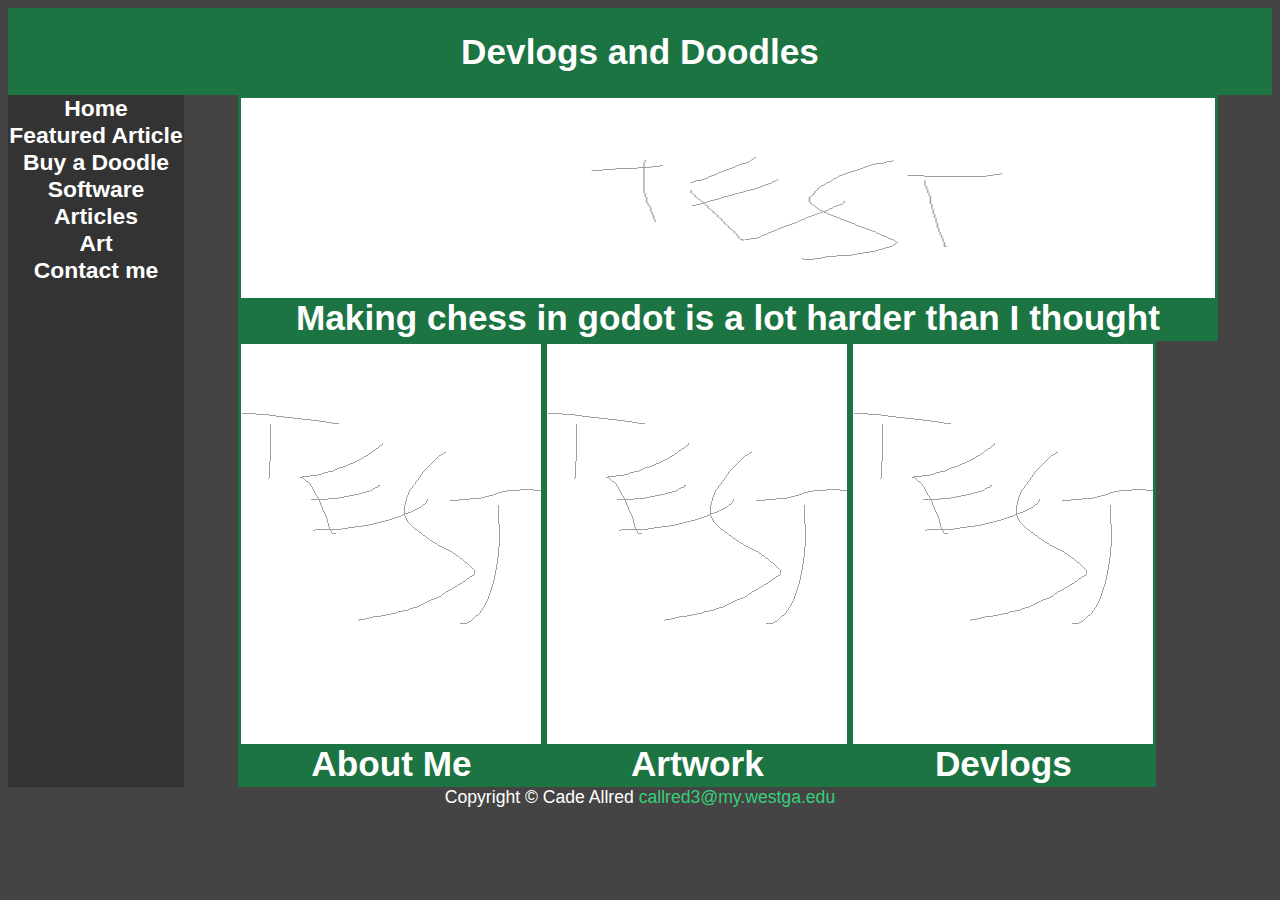
<file: index.html>
<!DOCTYPE html>
<html lang="">
  <head>
    <meta charset="utf-8">
	<meta name="description" content="Cade&#39;s Devlogs and doodles, where I, Cade Allred, a software developer and anime artist, share my portfolio, as well as behind-the-scenes info on the creation process.">
	<meta name="viewport" content="width=device-width, initial-scale=1">
    <title>Cade&#39;s Devlogs and Doodles</title>
    <link href="devlogsAndDoodles.css" rel="stylesheet">
  </head>
  <body>
    <header><h1>Devlogs and Doodles</h1></header>
    <nav>
      <ul>
        <li><a href="index.html">Home</a></li>
        <li><a href="featured-article.html">Featured Article</a></li>
        <li><a href="products.html">Buy a Doodle</a></li>
        <li><a href="recentSoftware.html">Software Articles</a></li>
        <li><a href="recentArt.html">Art</a></li>
        <li><a href="contactme.html">Contact me</a></li>
      </ul>
    </nav>
    <div class="wrapper">
    <a href="chess_devlog.html"><div class="panel">
    	<img src="testHero.png" alt="hero image" width="700" height="200">
    	Making chess in godot is a lot harder than I thought
    </div></a>
    <main>
        <div class="panelSet">
            <a href="aboutMe.html"> <div class="panel"><img alt="picture of me" src="testImage.png" width="300" height="400">About Me</div></a>
            <a href="recentArt.html"><div class="panel"><img alt="One of my pictures" src="testImage.png" width="300" height="400">Artwork</div></a>
            <a href="recentSoftware.html"><div class="panel"><img alt="Image of code" src="testImage.png" width="300" height="400">Devlogs</div></a>
            </div>
    </main>
    </div>
    <footer>Copyright &copy; Cade Allred <a href="mailto:callred3@my.westga.edu">callred3@my.westga.edu</a></footer>
  </body>
</html>
</file>
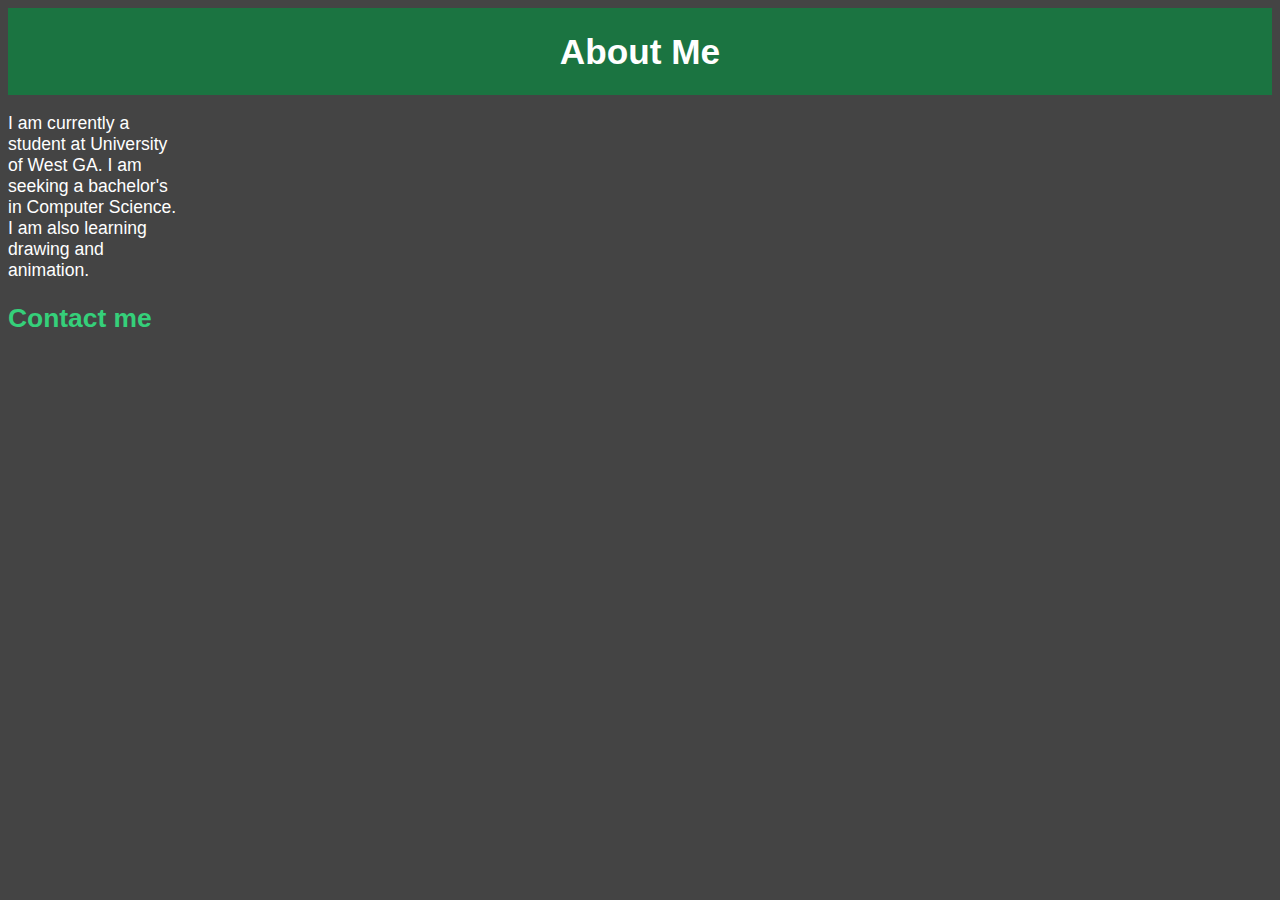
<file: aboutMe.html>
<!DOCTYPE html>
<html lang="">
  <head>
    <meta charset="utf-8">
    <meta name="description" content="Hi! I&#39;m Cade Allred, an anime artist, animator, and software developer based in Carrollton, GA.">
    <title>About Me</title>
    <link href="devlogsAndDoodles.css" rel="stylesheet">
  </head>
  <body>
    <header><h1>About Me</h1></header>
    <main>
      <p>I am currently a student at University of West GA. I am seeking a bachelor&#39;s in Computer Science. I am also learning drawing and animation.</p>
      <h2><a href="contactme.html">Contact me</a></h2>
    </main>
    <footer></footer>
  </body>
</html>
</file>
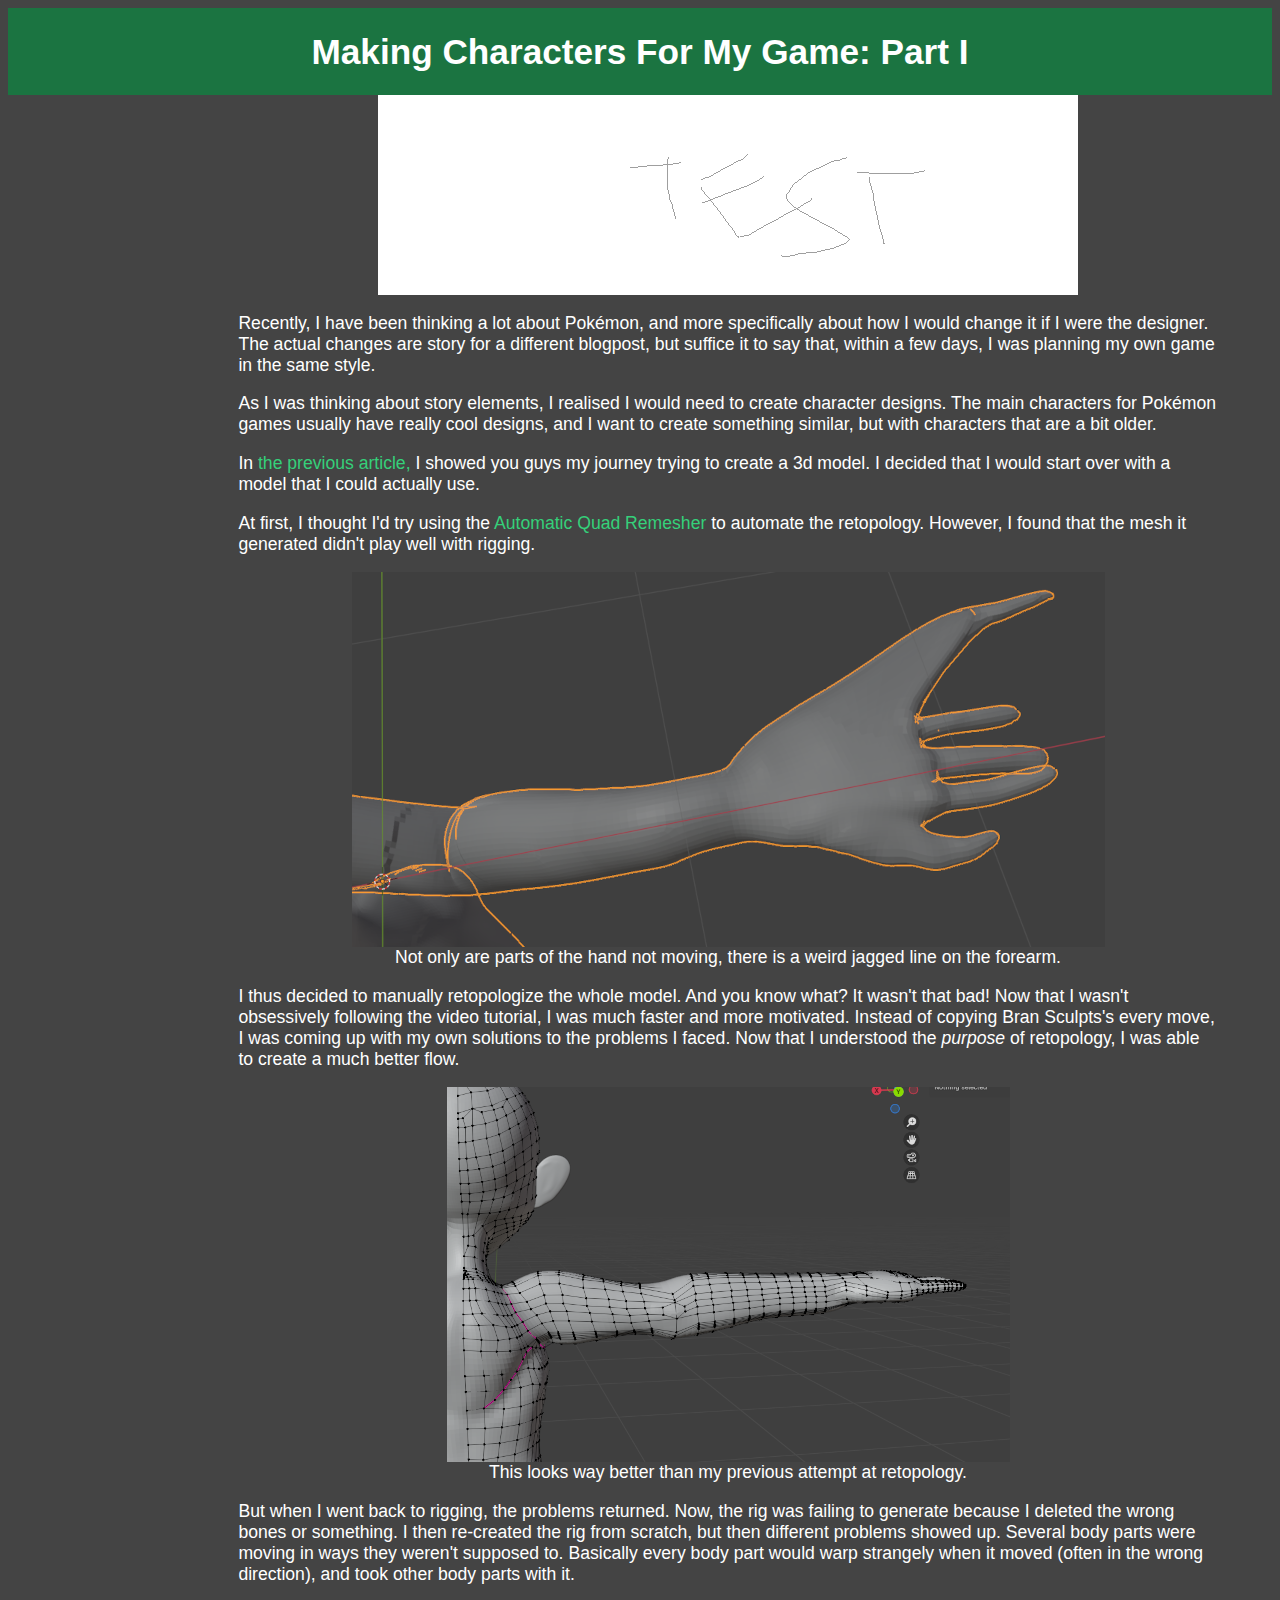
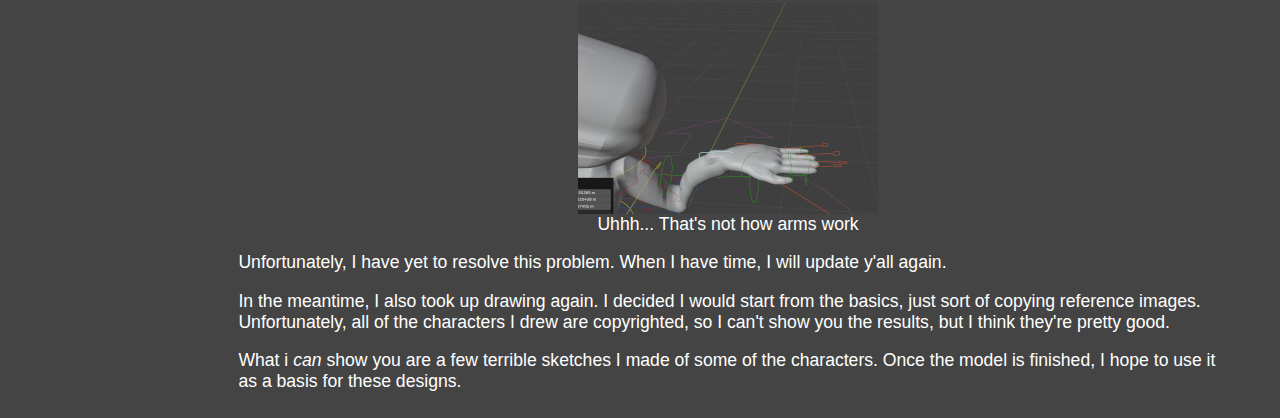
<file: characterCreation.html>
<!DOCTYPE html>
<html lang=""><head>
<meta http-equiv="content-type" content="text/html; charset=UTF-8">
    <meta name="viewport" content="width=device-width, initial-scale=1">
    <meta name="Description" content="My journey as a beginner 3D animator and artist trying to both design anime characters for a Pokémon-style game in Blender and draw them on paper.">
    <title>Making Characters For My Game: Part I</title>
    <link href="devlogsAndDoodles.css" rel="stylesheet">
  </head>
  <body>
    <header>
    	<h1>Making Characters For My Game: Part I</h1>
    </header>
   <div class="wrapper">
	<img class="hero" src="testHero.png" alt="test" width="700" height="200">
		<main>
			<p>Recently, I have been thinking a lot about Pokémon, and more specifically about how I would change it if I were the designer. The actual changes are  story for a different blogpost, but suffice it to say that, within a few days, I was planning my own game in the same style.</p>
			<p>As I was thinking about story elements, I realised I would need to create character designs. The main characters for Pokémon games usually have really cool designs, and I want to create something similar, but with characters that are a bit older.</p>
			<p>In <a href="3dModeling.html">the previous article,</a> I showed you guys my journey trying to create a 3d model. I decided that I would start over with a model that I could actually use.</p>
			<p>At first, I thought I&#39;d try using the <a href="https://github.com/wjakob/instant-meshes">Automatic Quad Remesher</a> to automate the retopology. However, I found that the mesh it generated didn&#39;t play well with rigging.</p>
			<figure><a href="media/armMessedup.png"><img src="media/armMessedupResized.png" alt="messed up arm"></a><figcaption>Not only are parts of the hand not moving, there is a weird jagged line on the forearm.</figcaption></figure>
			<p>I thus decided to manually retopologize the whole model. And you know what? It wasn&#39;t that bad! Now that I wasn&#39;t obsessively following the video tutorial, I was much faster and more motivated. Instead of copying Bran Sculpts&#39;s every move, I was coming up with my own solutions to the problems I faced. Now that I understood the <em>purpose</em> of retopology, I was able to create a much better flow.</p>
			<figure><a href="media/goodRetop.png"><img src="media/goodRetopResized.png" alt="Retopologized human back"></a><figcaption>This looks way better than my previous attempt at retopology.</figcaption></figure>
			<p>But when I went back to rigging, the problems returned. Now, the rig was failing to generate because I deleted the wrong bones or something. I then re-created the rig from scratch, but then different problems showed up. Several body parts were moving in ways they weren't supposed to. Basically every body part would warp strangely when it moved (often in the wrong direction), and took other body parts with it.</p>
			<figure><a href="media/strange-movement.png"><img src="media/strange_movementResized.png" alt="character moving its arms... and head?"></a><figcaption>Uhhh... That&#39;s not how arms work</figcaption></figure>
			<p>Unfortunately, I have yet to resolve this problem. When I have time, I will update y&#39;all again.</p>
			<p>In the meantime, I also took up drawing again. I decided I would start from the basics, just sort of copying reference images. Unfortunately, all of the characters I drew are copyrighted, so I can&#39;t show you the results, but I think they&#39;re pretty good.</p>
			<p>What i <em>can</em> show you are a few terrible sketches I made of some of the characters. Once the model is finished, I hope to use it as a basis for these designs.</p>
   	</main>
    </div>
    <footer></footer>
  

</body></html>
</file>
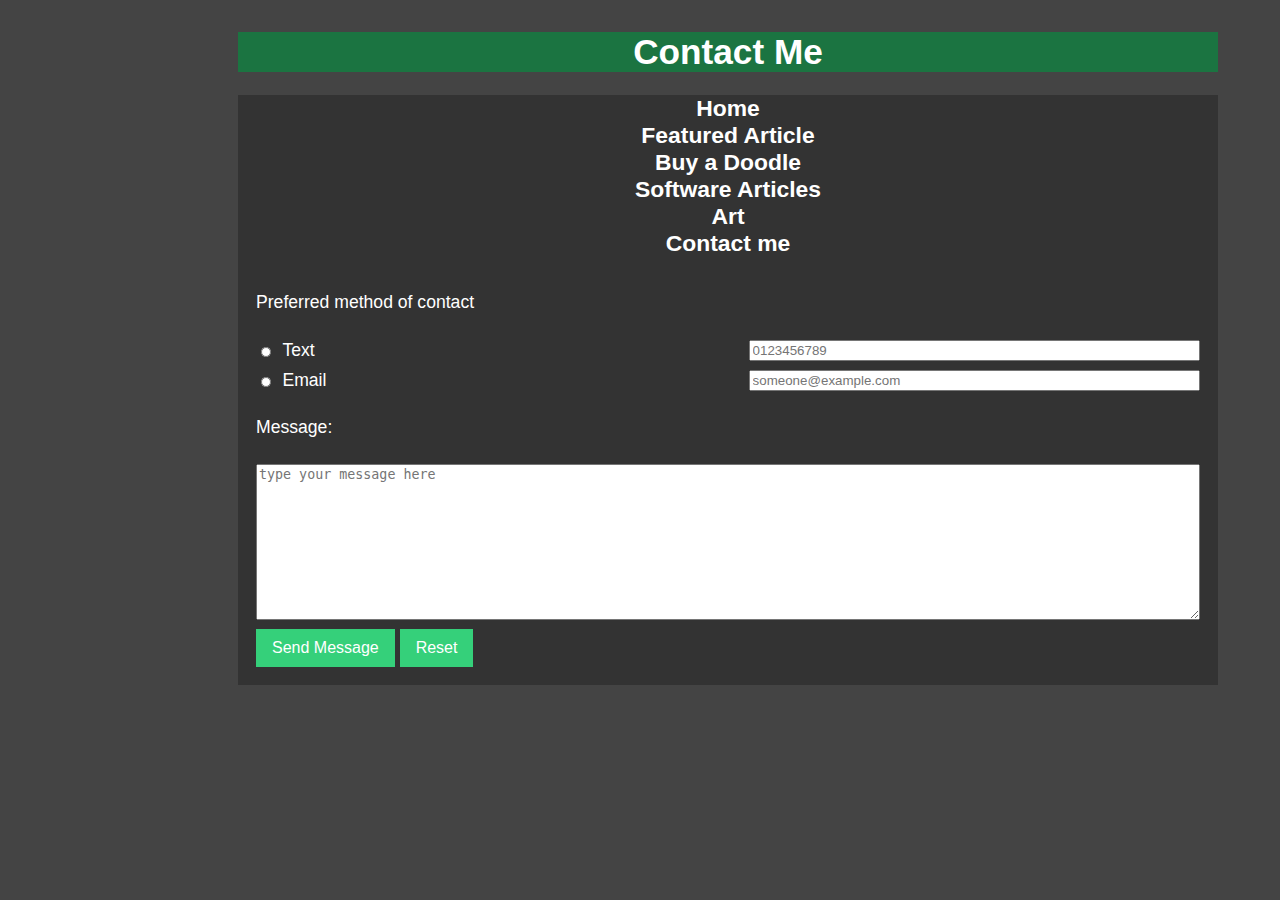
<file: contactme.html>
<!DOCTYPE html>
<html lang="">
  <head>
    <meta charset="utf-8">
    <meta name="viewport" content="width=device-width, initial-scale=1">
    <meta name="description" content="Here you can contact Cade Allred vie E-mail or text. Fill out your E-mail address or Telephone Number and write your message, then click &quot;Send Message&quot;">
    <link href="devlogsAndDoodles.css" rel="stylesheet">
    <title>Contact Me</title>
  </head>
  <body>
  <div class="wrapper">
    <header><h1>Contact Me</h1></header>
        <nav>
      <ul>
        <li><a href="index.html">Home</a></li>
        <li><a href="featured-article.html">Featured Article</a></li>
        <li><a href="products.html">Buy a Doodle</a></li>
        <li><a href="recentSoftware.html">Software Articles</a></li>
        <li><a href="recentArt.html">Art</a></li>
        <li><a href="contactme.html">Contact me</a></li>
      </ul>
    </nav>
    <main>
      <form method="post" action="https://webdevbasics.net/scripts/demo.php">
        <p>Preferred method of contact</p>
        <input type="radio" name="contactPref" value="text" id="text" accesskey="t" tabindex="1"> <label for="text">Text</label> <input type="tel" placeholder="0123456789" name="telephoneNumber" id="telephoneNumber" size=10 tabindex="2">
        <input type="radio" name="contactPref" value="email" id="emailRadio" accesskey="e" tabindex="3"> <label for="emailRadio">Email</label> <input type="email" placeholder="someone@example.com" name="email" id="email" size=20 tabindex="4">
        <p>Message:</p>
        <textArea required placeholder="type your message here" name="message" id="message" tabindex="5" rows="10" cols="50"></textArea>
        <span><button class="button" type="submit">Send Message</button>
        <button class="button" type="reset">Reset</button></span>
      </form>
    </main>
    <footer></footer>
  </div>
  </body>
</html>
</file>
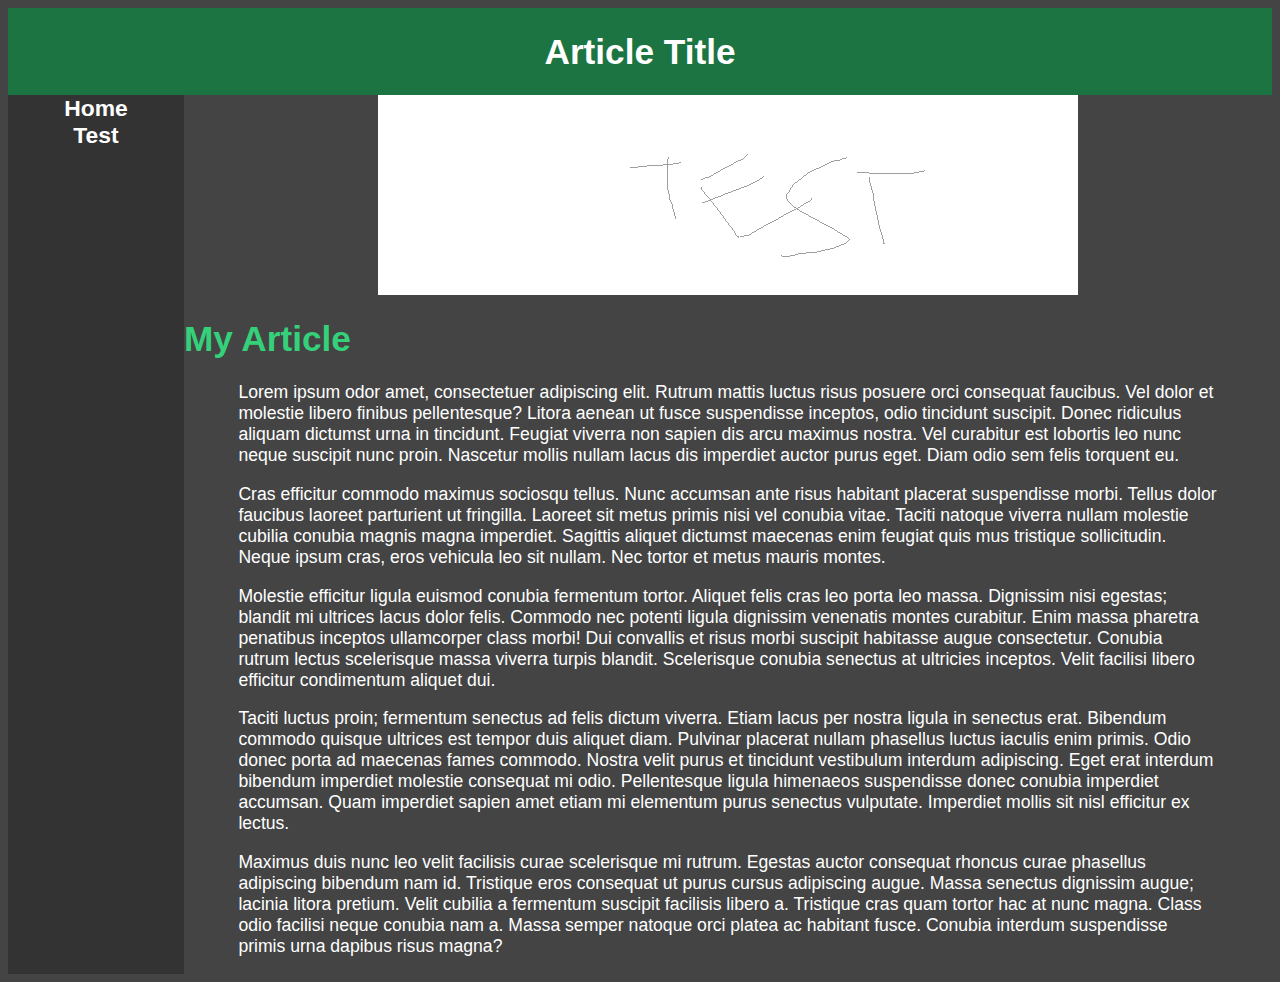
<file: dummy_article.html>
<!DOCTYPE html>
<html lang="">
  <head>
    <meta charset="utf-8">
    <title>Article</title>
    <link href="devlogsAndDoodles.css" rel="stylesheet">
  </head>
  <body>
    <header><h1>Article Title</h1></header>
    <nav>
    	<ul>
    		<li><a href="index.html">Home</a></li>
    		<li><a href="index.html">Test</a></li>
    	</ul>
    </nav>
    <main>
    	<img src="testHero.png" alt="hero image" width="700" height="200" class="hero">
    <h1>My Article</h1>
    <div class="wrapper">
    	<p>Lorem ipsum odor amet, consectetuer adipiscing elit. Rutrum mattis luctus risus posuere orci consequat faucibus. Vel dolor et molestie libero finibus pellentesque? Litora aenean ut fusce suspendisse inceptos, odio tincidunt suscipit. Donec ridiculus aliquam dictumst urna in tincidunt. Feugiat viverra non sapien dis arcu maximus nostra. Vel curabitur est lobortis leo nunc neque suscipit nunc proin. Nascetur mollis nullam lacus dis imperdiet auctor purus eget. Diam odio sem felis torquent eu.</p>

<p>Cras efficitur commodo maximus sociosqu tellus. Nunc accumsan ante risus habitant placerat suspendisse morbi. Tellus dolor faucibus laoreet parturient ut fringilla. Laoreet sit metus primis nisi vel conubia vitae. Taciti natoque viverra nullam molestie cubilia conubia magnis magna imperdiet. Sagittis aliquet dictumst maecenas enim feugiat quis mus tristique sollicitudin. Neque ipsum cras, eros vehicula leo sit nullam. Nec tortor et metus mauris montes.</p>

<p>Molestie efficitur ligula euismod conubia fermentum tortor. Aliquet felis cras leo porta leo massa. Dignissim nisi egestas; blandit mi ultrices lacus dolor felis. Commodo nec potenti ligula dignissim venenatis montes curabitur. Enim massa pharetra penatibus inceptos ullamcorper class morbi! Dui convallis et risus morbi suscipit habitasse augue consectetur. Conubia rutrum lectus scelerisque massa viverra turpis blandit. Scelerisque conubia senectus at ultricies inceptos. Velit facilisi libero efficitur condimentum aliquet dui.</p>

<p>Taciti luctus proin; fermentum senectus ad felis dictum viverra. Etiam lacus per nostra ligula in senectus erat. Bibendum commodo quisque ultrices est tempor duis aliquet diam. Pulvinar placerat nullam phasellus luctus iaculis enim primis. Odio donec porta ad maecenas fames commodo. Nostra velit purus et tincidunt vestibulum interdum adipiscing. Eget erat interdum bibendum imperdiet molestie consequat mi odio. Pellentesque ligula himenaeos suspendisse donec conubia imperdiet accumsan. Quam imperdiet sapien amet etiam mi elementum purus senectus vulputate. Imperdiet mollis sit nisl efficitur ex lectus.</p>

<p>Maximus duis nunc leo velit facilisis curae scelerisque mi rutrum. Egestas auctor consequat rhoncus curae phasellus adipiscing bibendum nam id. Tristique eros consequat ut purus cursus adipiscing augue. Massa senectus dignissim augue; lacinia litora pretium. Velit cubilia a fermentum suscipit facilisis libero a. Tristique cras quam tortor hac at nunc magna. Class odio facilisi neque conubia nam a. Massa semper natoque orci platea ac habitant fusce. Conubia interdum suspendisse primis urna dapibus risus magna?</p>
    </div></main>
    <footer></footer>
  </body>
</html>
</file>
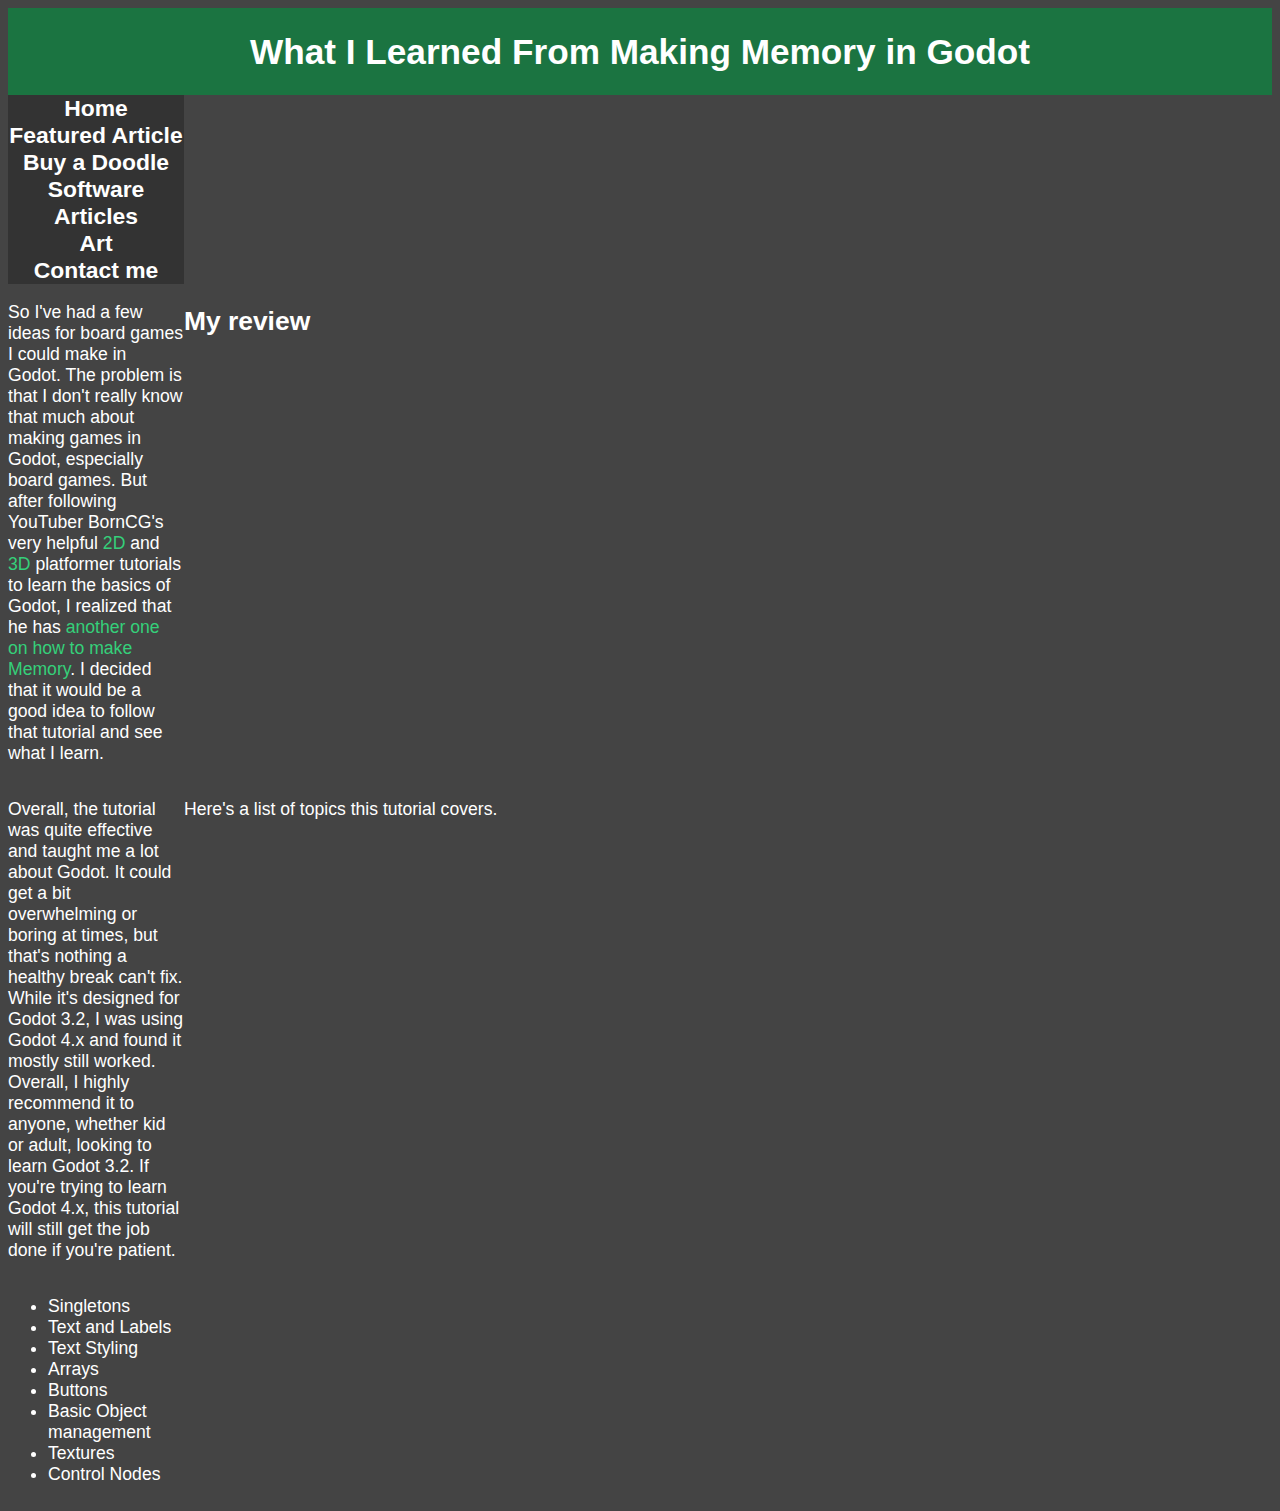
<file: memory_devlog.html>
<!DOCTYPE html>
<html lang=""><head>
<meta http-equiv="content-type" content="text/html; charset=UTF-8">
    <meta charset="utf-8">
    <meta name="viewport" content="width=device-width, initial-scale=1">
    <meta name="description" content="I tried to make Memory in the Godot game engine in order to learn more about Godot. I followed a tutorial by BornCG, which was very helpful.">
    <title>What I Learned From Making Memory in Godot</title>
    <link href="devlogsAndDoodles.css" rel="stylesheet">
  </head>
  <body>
    <header>
    	<h1>What I Learned From Making Memory in Godot</h1>
    </header>
        <nav>
      <ul>
        <li><a href="index.html">Home</a></li>
        <li><a href="featured-article.html">Featured Article</a></li>
        <li><a href="products.html">Buy a Doodle</a></li>
        <li><a href="recentSoftware.html">Software Articles</a></li>
        <li><a href="recentArt.html">Art</a></li>
        <li><a href="contactme.html">Contact me</a></li>
      </ul>
    </nav>
    	<p>So I&#39;ve had a few ideas for board games I could make in Godot. The problem is that I don&#39;t really know that much about making games in Godot, especially board games. But after following YouTuber BornCG&#39;s very helpful <a href="https://www.youtube.com/watch?v=HvPTSZl2WCc&list=PLda3VoSoc_TSBBOBYwcmlamF1UrjVtccZ&index=9">2D</a> and <a href="https://www.youtube.com/watch?v=VeCrE-ge8xM&list=PLda3VoSoc_TSBBOBYwcmlamF1UrjVtccZ">3D</a> platformer tutorials to learn the basics of Godot, I realized that he has <a href="https://www.youtube.com/watch?v=A60dT7RJfO8&list=PLda3VoSoc_TSBBOBYwcmlamF1UrjVtccZ&index=26">another one on how to make Memory</a>. I decided that it would be a good idea to follow that tutorial and see what I learn.</p>
    	<h2>My review</h2>
    	<p>Overall, the tutorial was quite effective and taught me a lot about Godot. It could get a bit overwhelming or boring at times, but that&#39;s nothing a healthy break can&#39;t fix. While it&#39;s designed for Godot 3.2, I was using Godot 4.x and found it mostly still worked. Overall, I highly recommend it to anyone, whether kid or adult, looking to learn Godot 3.2. If you&#39;re trying to learn Godot 4.x, this tutorial will still get the job done if you&#39;re patient.</p>
    	<p>Here&#39;s a list of topics this tutorial covers.</p>
    	<ul>
          <li>Singletons</li>
          <li>Text and Labels</li>
          <li>Text Styling</li>
          <li>Arrays</li>
          <li>Buttons</li>
          <li>Basic Object management</li>
          <li>Textures</li>
          <li>Control Nodes</li>
    	</ul>
   <div class="wrapper">

    </div>
    <footer></footer>
  

</body></html>
</file>
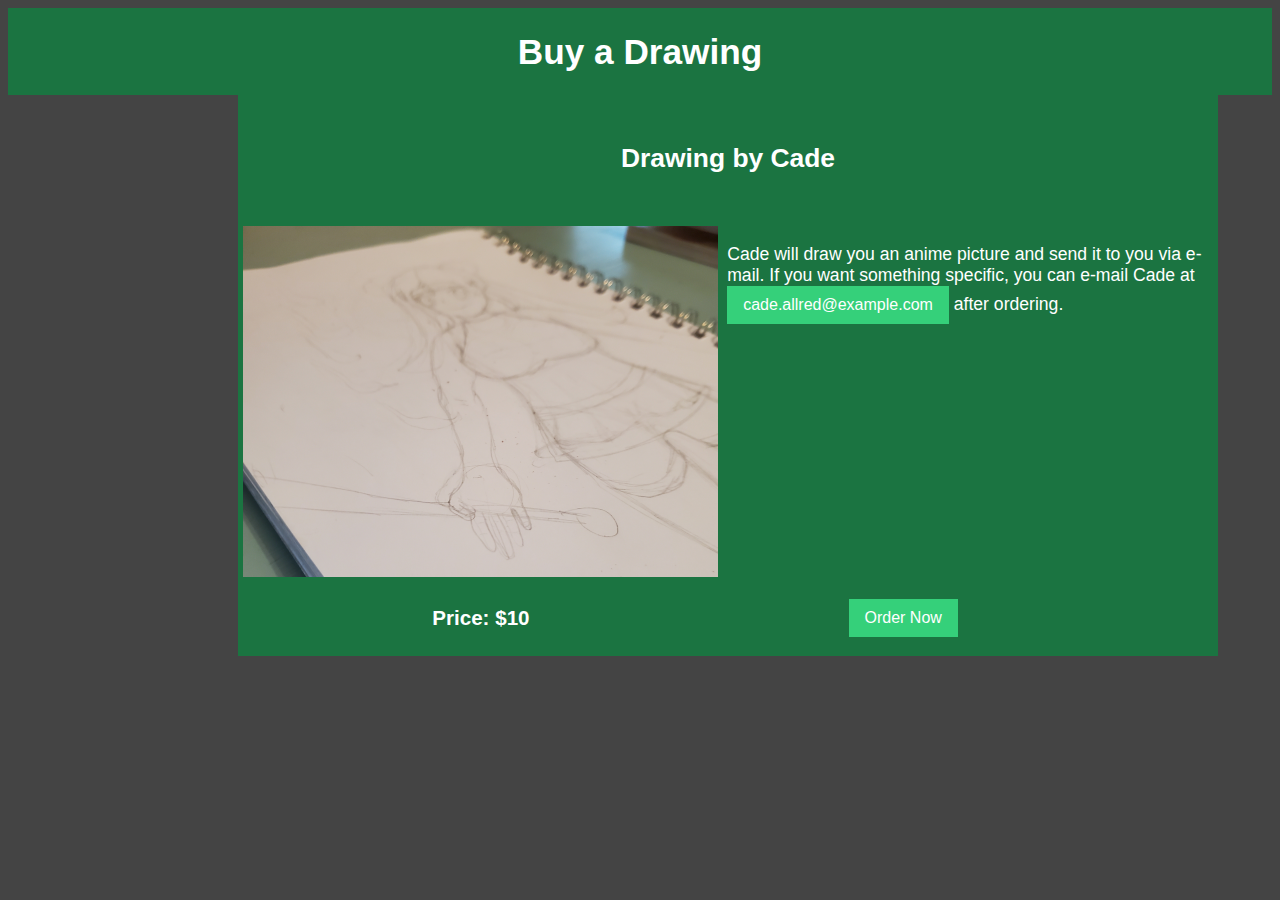
<file: products.html>
<!DOCTYPE html>
<html lang=""><head>
<meta http-equiv="content-type" content="text/html; charset=UTF-8">
    <meta charset="utf-8">
	<meta name="description" content="Buy an anime drawing from me: for only $10, Cade will draw you an anime picture and deliver it digitally.">
    <meta name="viewport" content="width=device-width, initial-scale=1">
    <title>Buy a Drawing</title>
    <link href="devlogsAndDoodles.css" rel="stylesheet">
  </head>
  <body>
    <header>
    	<h1>Buy a Drawing</h1>
    </header>
   <div class="wrapper">
	<main>
      <div class="product">
      <h2>Drawing by Cade</h2>
      <p>Cade will draw you an anime picture and send it to you via e-mail. If you want something specific, you can e-mail Cade at <a class="button" href="mailto:cade.allred@example.com">cade.allred@example.com</a> after ordering.</p>
      <h3>Price: $10</h3>
      <img src="media/SparklePrincess.png">
      <span>
      <a class="button" href="https://www.sandbox.paypal.com/ncp/payment/ASQN7BT84GUBS">Order Now</a></span>
      </div>
	</main>
	</div>
    <footer></footer>
  

</body></html>
</file>
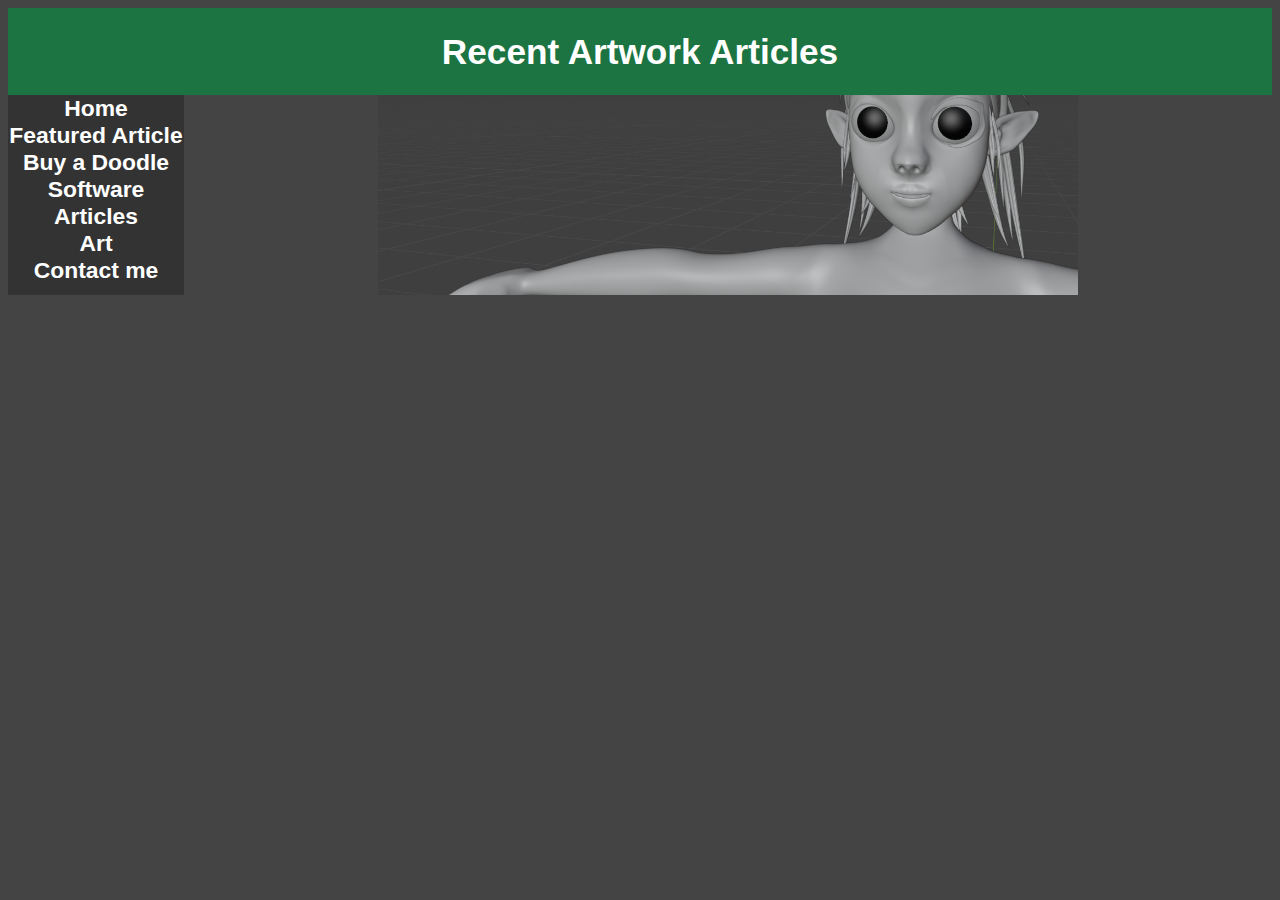
<file: recentArt.html>
<!DOCTYPE html>
<html lang=""><head>
<meta http-equiv="content-type" content="text/html; charset=UTF-8">
    <meta charset="utf-8">
    <meta name="viewport" content="width=device-width, initial-scale=1">
    <meta name="description" content="A list of my most recent art-related articles: (1)My attempts to learn Blender (2)Trying to create anime characters for a game">
    <title>Recent Artwork Articles</title>
    <link href="devlogsAndDoodles.css" rel="stylesheet">
  </head>
  <body>
    <header>
    	<h1>Recent Artwork Articles</h1>
    </header>
        <nav>
      <ul>
        <li><a href="index.html">Home</a></li>
        <li><a href="featured-article.html">Featured Article</a></li>
        <li><a href="products.html">Buy a Doodle</a></li>
        <li><a href="recentSoftware.html">Software Articles</a></li>
        <li><a href="recentArt.html">Art</a></li>
        <li><a href="contactme.html">Contact me</a></li>
      </ul>
    </nav>
   <div class="wrapper">
	<img class="hero" src="media/heroAnimation.png" alt="animated character" width="700" height="200">
		<main>
		</main>
    </div>
    <footer></footer>
  

</body></html>
</file>
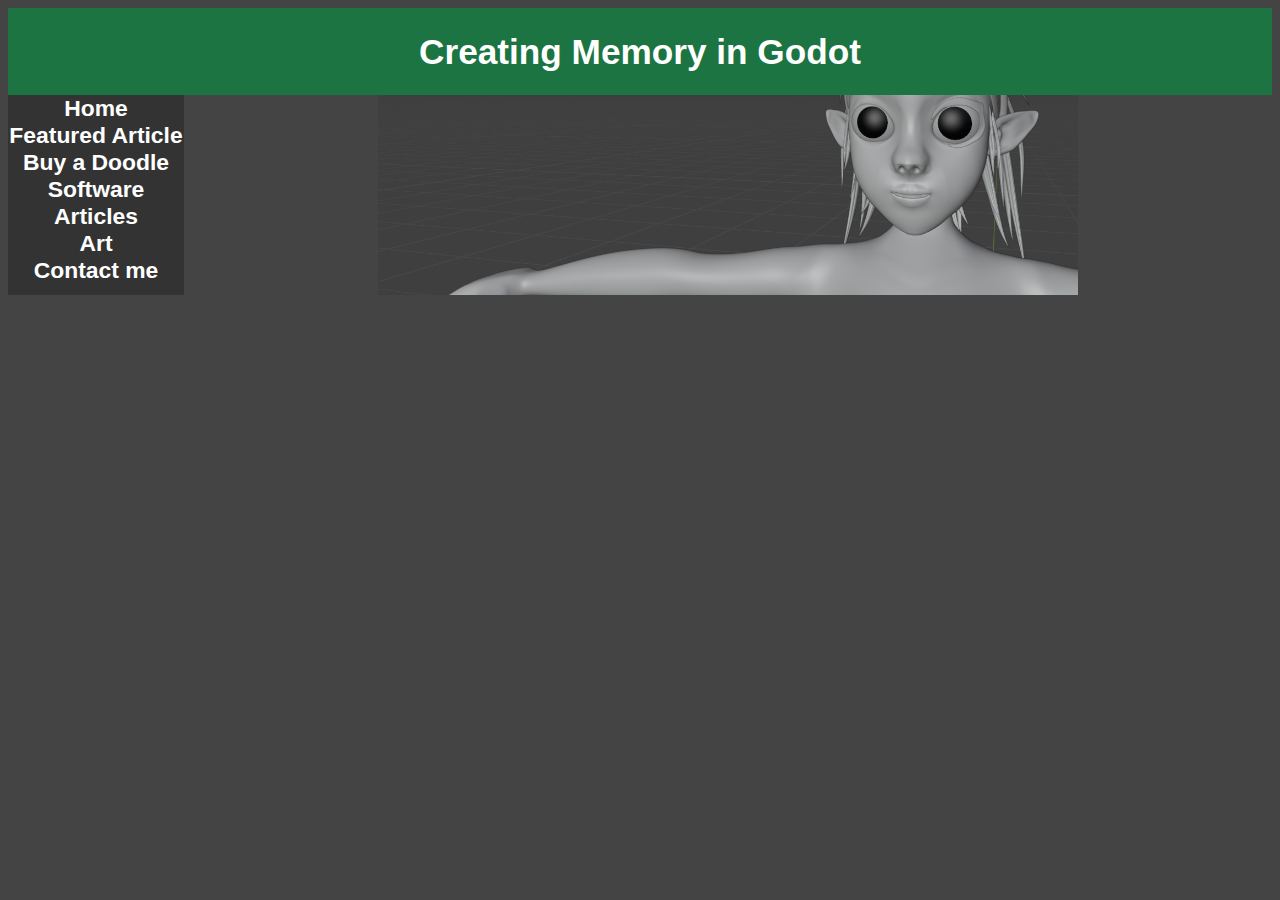
<file: recentSoftware.html>
<!DOCTYPE html>
<html lang=""><head>
<meta http-equiv="content-type" content="text/html; charset=UTF-8">
    <meta charset="utf-8">
    <meta name="viewport" content="width=device-width, initial-scale=1">
    <meta name="description" content="A list of recent articles about games I made. (1) Making Chess in Godot Was a Lot Harder Than I Expected (2)What I Learned From Making Memory in Godot">
    <title>Creating Memory in Godot</title>
    <link href="devlogsAndDoodles.css" rel="stylesheet">
  </head>
  <body>
    <header>
    	<h1>Creating Memory in Godot</h1>
    </header>
        <nav>
      <ul>
        <li><a href="index.html">Home</a></li>
        <li><a href="featured-article.html">Featured Article</a></li>
        <li><a href="products.html">Buy a Doodle</a></li>
        <li><a href="recentSoftware.html">Software Articles</a></li>
        <li><a href="recentArt.html">Art</a></li>
        <li><a href="contactme.html">Contact me</a></li>
      </ul>
    </nav>
   <div class="wrapper">
	<img class="hero" src="media/heroAnimation.png" alt="animated character" width="700" height="200">
		<main>
		</main>
    </div>
    <footer></footer>
  

</body></html>
</file>
<file: devlogsAndDoodles.css>
:root{
	--main-text: #ffffff;
	--background: #444444;
	--background-dark: #333333;
	--accent: #35d07a;
	--accent-dark: #1b7441;
}
a:link, a:visited {
	color: var(--accent);
	text-decoration: none;
}
a:hover, a:active{
	background-color: var(--accent-dark);
	color: var(--main-text);
}
h1{
	color: var(--accent);
}
img, video{
	margin-left: auto;
	margin-right: auto;
	display: block;
}
body{
	background-color: var(--background);
	color: var(--main-text);
	font-family: arial, calibri, sans-serif;
	font-size: 1.1em;
}
figcaption{
	text-align: center;
}
footer{
	text-align: center;
}
form{
	display: grid;
	gap: 0.5em;
	margin-left: auto;
	margin-right: auto;
	max-width: 60em;
	background-color: var(--background-dark);
	grid-template-columns: 1em auto auto;
	padding: 1em;
}
form p{
	grid-column:1/4;
}
form span{
	grid-column:1/3;
}
header{
	background-color: var(--accent-dark);
	text-align: center;
}
header h1{
	color: #ffffff;
}
main{
}
nav{
	box-sizing: border-box;
	margin: 0px;
	background-color: var(--accent);
	padding: 0px;
	font-size: 1.3em;
	font-weight: bold;
}
nav ul{
	list-style-type: none;
	margin-left: auto;
	margin-right: auto;
	margin-top: 0;
	margin-bottom: 0;
	padding: 0;
	display: flex;
	flex-direction: column;
	text-align: center;
}
nav li{
	margin: 0;
	padding: 0;
}
nav a{
	text-decoration: none;
	width: 100%;
	display: inline-block;
}
nav a:link, nav a:visited{
	color: var(--main-text);
}
nav a:hover, nav a:active{
	color: var(--accent-dark);
	background-color: var(--main-text);
}
table{
	margin: 1em;
	border: 0.5em solid var(--accent-dark);
	border-spacing: 0px;
}
textArea{
	grid-column: 1/4
}
thead{
	background-color: var(--accent-dark);
	height: 150%;
}
tr{
	border: none;
	margin: 0px;
}
td{
	border: 0px;
	margin: 0px;
}
th{
	font-size: 150%;
}
tr:nth-of-type(even){
	background-color: var(--accent-dark);
}
.attribution{
	font-size: 60%;
}
a.button{
	color: var(--main-text)
}
.button{
	background-color: var(--accent);
	border: none;
	color: white;
	padding: 10px 16px;
	text-align: center;
	text-decoration: none;
	display: inline-block;
	font-size: 16px;
}
.button:hover{
	color: var(--accent-dark);
	background-color: var(--main-text);
}
.hero{
	margin-top: 0;
	margin-left: auto;
	margin-right: auto;	
}
.panelSet{
	width: 100%;
	display: flex;
	flex-direction: column;
}
.panelOneThird, .panel{
	box-sizing: border-box;
	margin: 0%;
	border-style: solid;
	border-color: var(--accent-dark);
	border-width: .1em;
	padding: 0;
	color: var(--main-text);
	background-color: var(--accent-dark);
	font-weight: bold;
	font-size: 2em;
	float: left;
	margin-left: auto;
	margin-right: auto;
}
.panelOneThird img, .panel img{
	width: 100%
}
.panelOneThird:hover, .panel:hover{
	color: var(--accent-dark);
	background-color: var(--main-text);
	border-color: var(--main-text)
}
.panelOneThird{
	width: 33.333%;
	margin-top: 1em;
}
.panel{
	width: 100%;
	text-align: center;
}
.product{
	display: flex;
	flex-direction: column;
}
.product p{
	grid-area: gridBody;
}
.product img{
	grid-area: picture;
}
.product h2{
	grid-area: gridHead;
	text-align: center;
	display: flex;
	justify-content: center;
	align-items: center;
}
.product h3{
	grid-area: price;
	text-align: center;
	display: flex;
	justify-content: center;
	align-items: center;
}
.product span{
	grid-area: button;
	display: flex;
	justify-content: center;
	align-items: center;
}
.wrapper{
	margin-left: auto;
	margin-right: auto;
	max-width: 75em;
	width: 90%;
}
@media(max-width: 320px){
	body{
		font-size: 80%;
	}
	.wrapper{
		width: 100vw;
	}
}
@media(min-width: 500px){
	body{
		display: grid;
		grid-template-areas: "header header" "nav main" "footer footer";
		grid-template-columns: 10em 1fr;
	}
	nav{
		grid-area: nav;
		background-color: var(--background-dark);
	}
	header{
		grid-area: header;
	}
	.wrapper{
		grid-area: main;
	}
	footer{
		grid-area: footer;
	}
	.panelSet{
		flex-direction: row;
	}
}
@media(min-width: 1200px){
	.product{
		background-color: var(--accent-dark);
		color: var(--main-text);
		padding: 5px;
		display: grid;
		gap: 0.5em;
		grid-template-rows: 1fr 3fr 0.5fr;
		grid-template-columns: 1fr 20em 1fr;
		grid-template-areas: "gridHead gridHead gridHead"
		"picture gridBody gridBody"
		"price button empty";
	}
}
</file>
